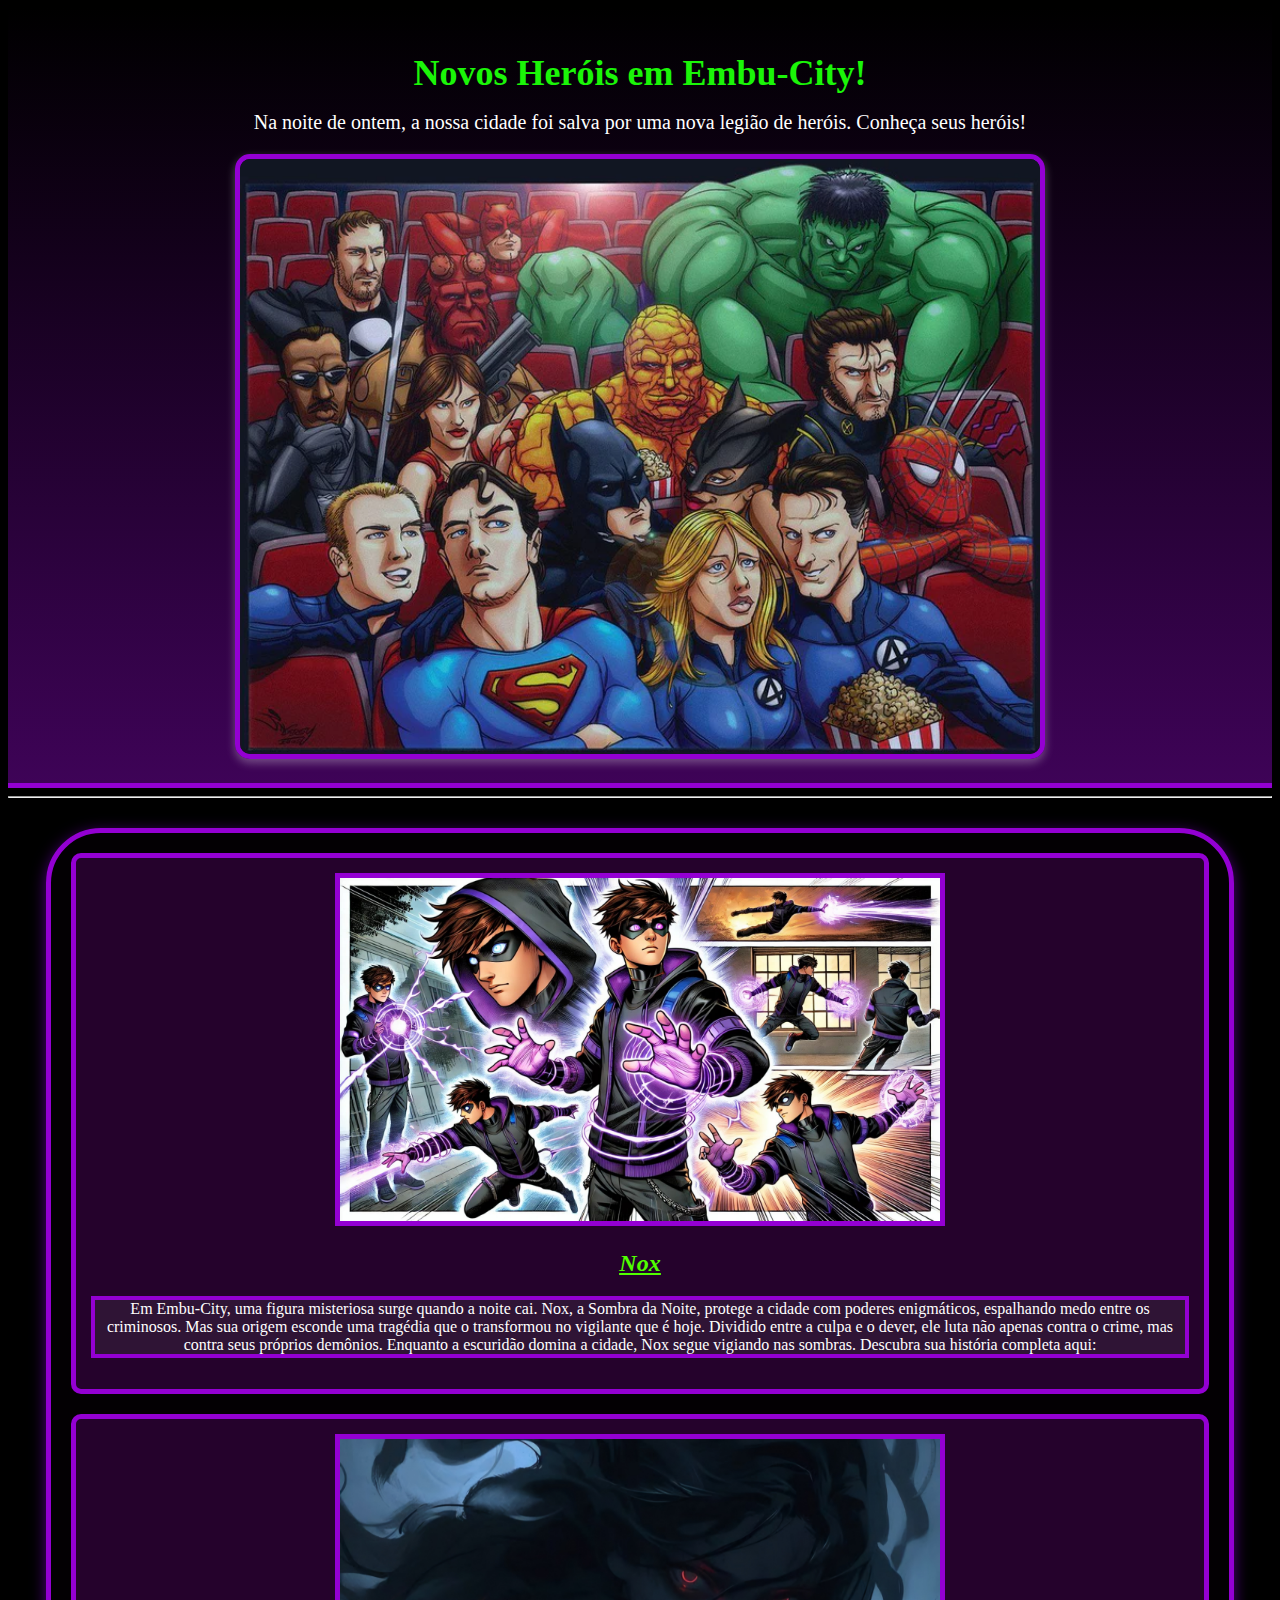
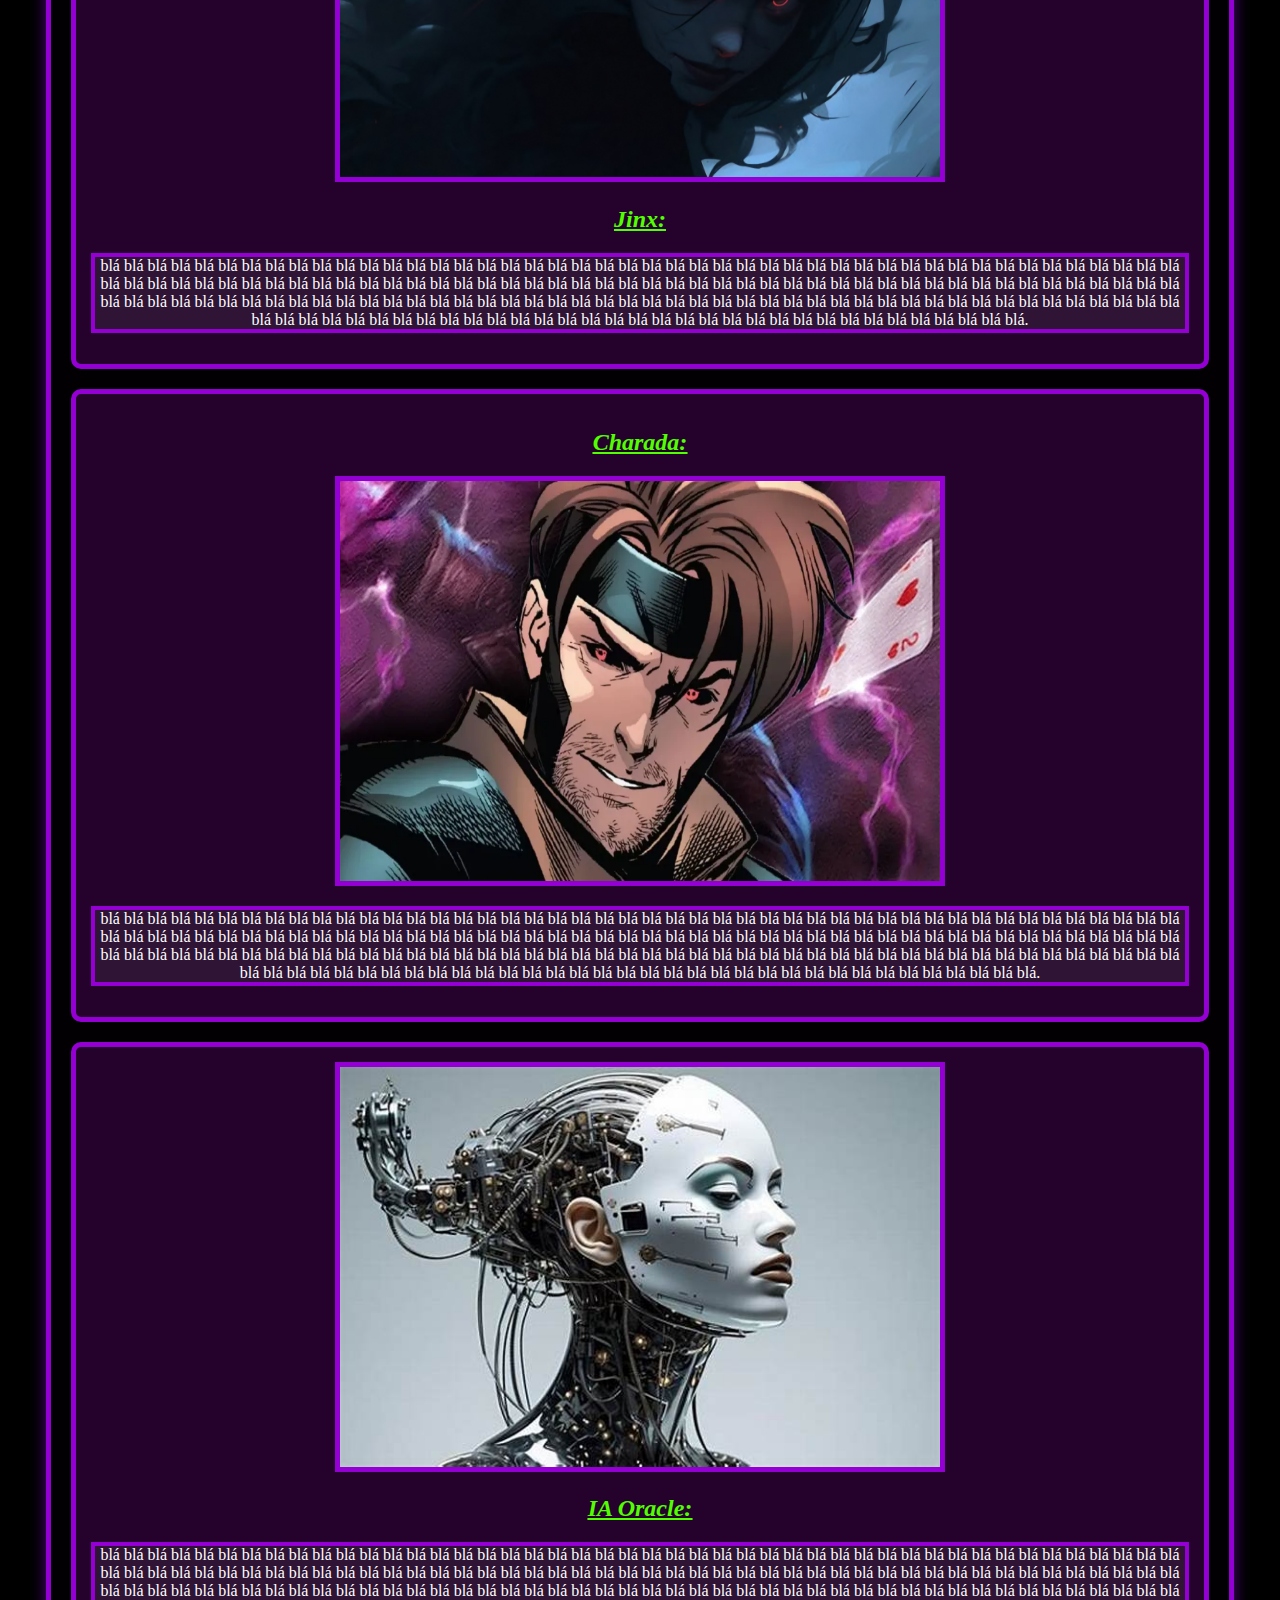
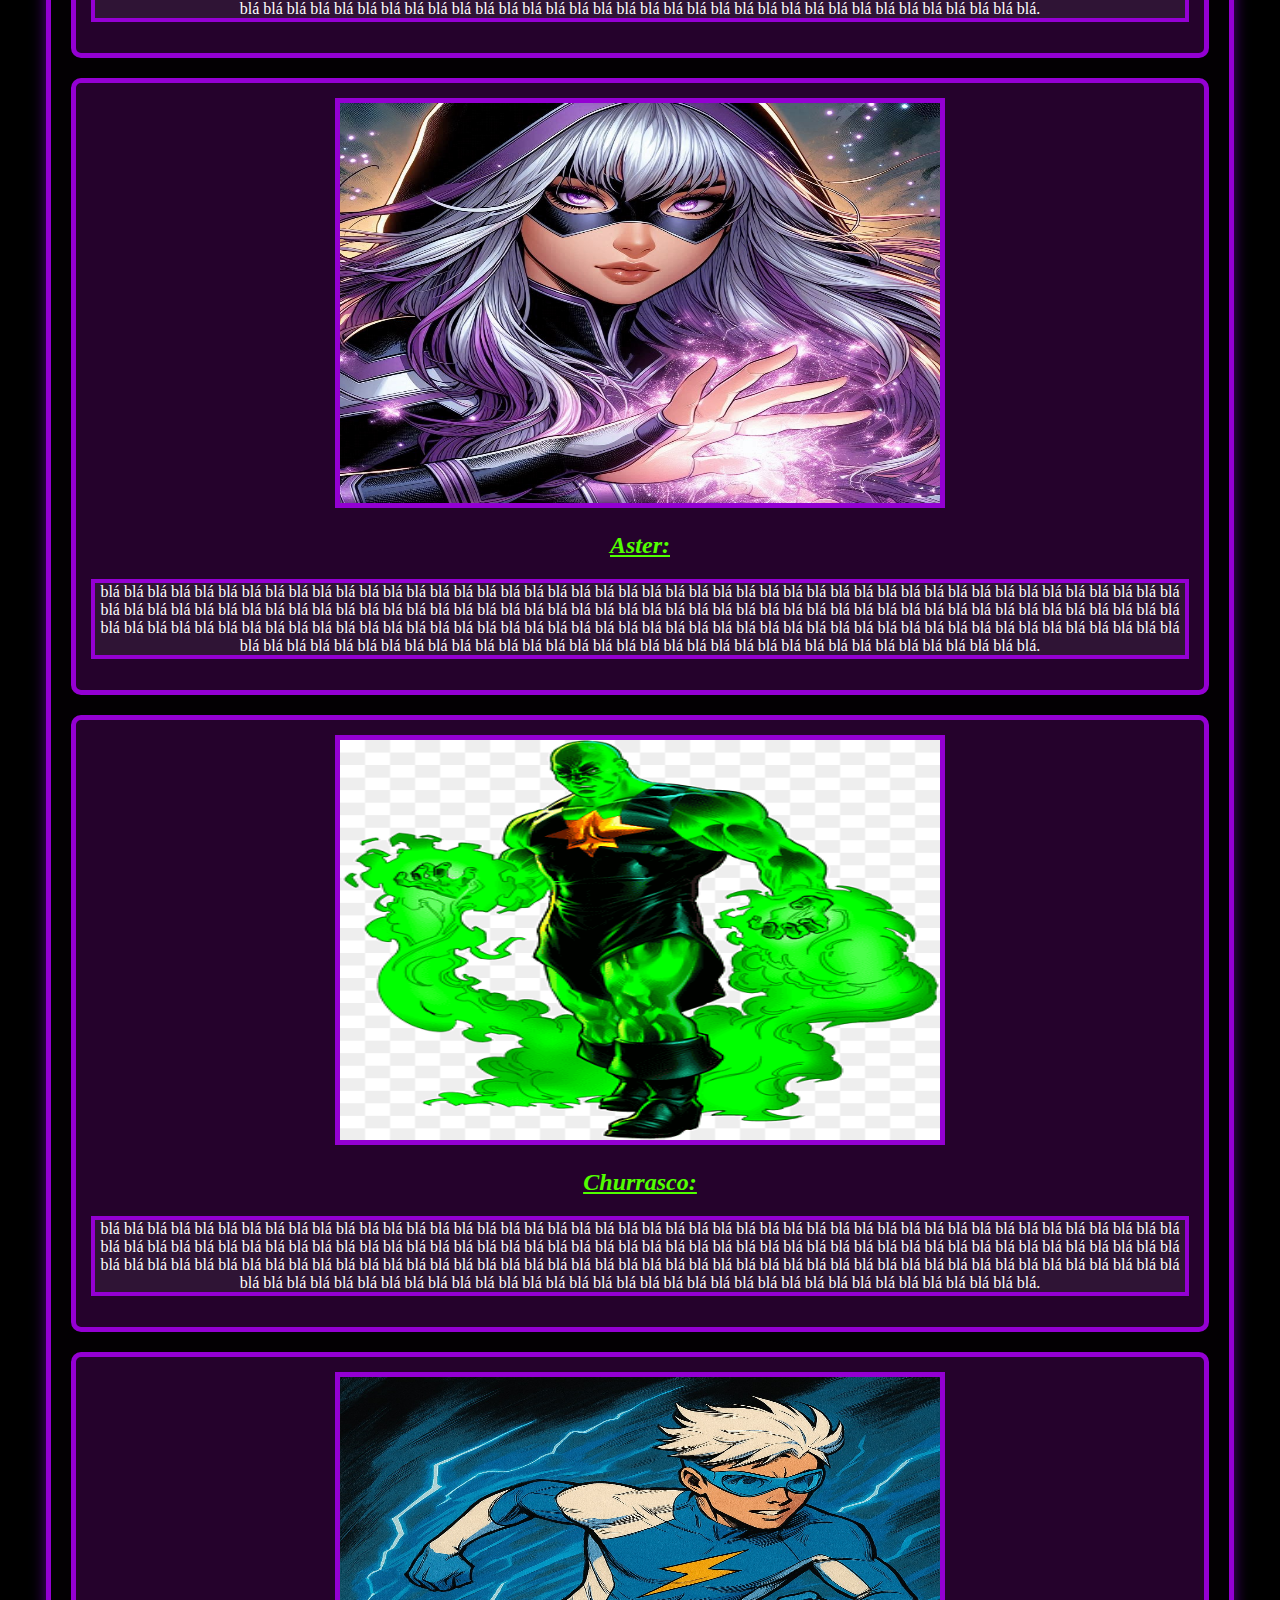
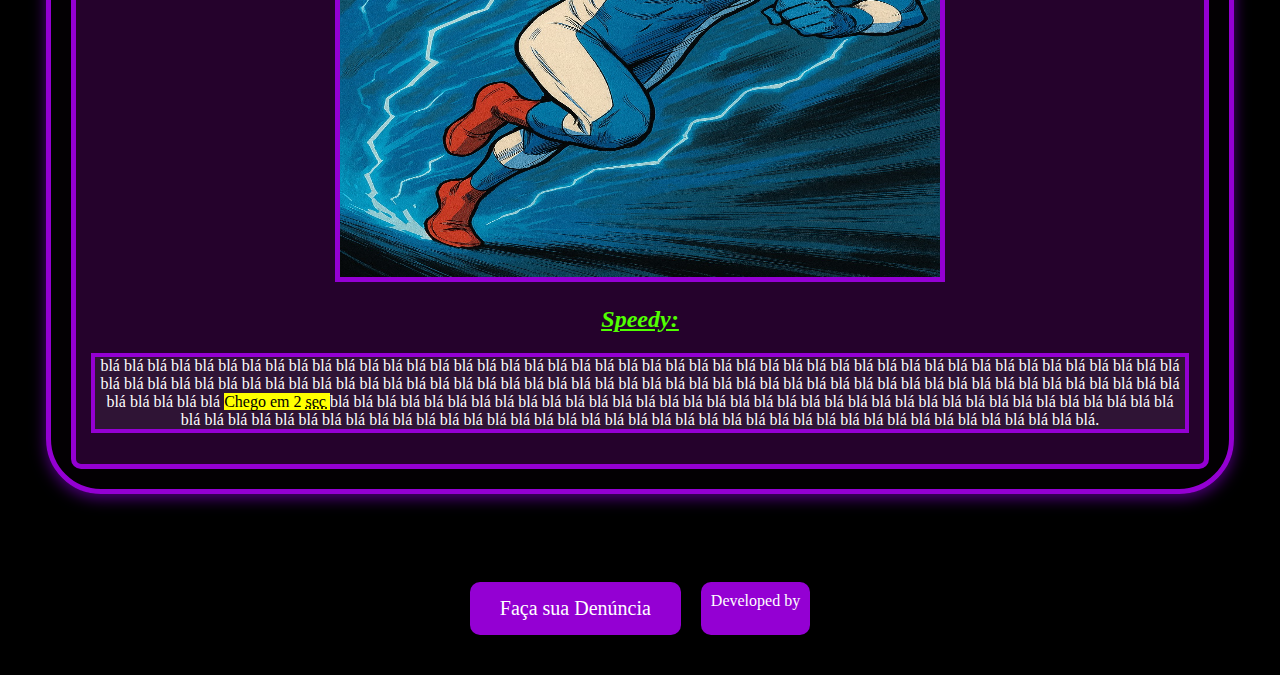
<file: index.html>
<!DOCTYPE html>
<html lang="pt-br">
<head>
    <meta charset="UTF-8">
    <meta name="viewport" content="width=device-width, initial-scale=1.0">
    <meta name="description" content="Esse é o meu primeiro site!">
    <meta name="keywords" content="Apsu, rpg, cenario rpg, ">
    <meta name="author" content="Gabriel Lessa Nascimento">
    <link rel="shortcut icon" href="Imagens/favicon.ico" type="image/x-icon">
    <title> Primeiro site Biel! </title>
    <link rel="stylesheet" href="estilo.css">

</head>
<header class="topo">
    <h1>Novos Heróis em Embu-City!</h1>
    <h2>Na noite de ontem, a nossa cidade foi salva por uma nova legião de heróis. Conheça seus heróis!</h2>
    <img src="Imagens/heroisjuntos.jpg" alt="Imagem dos heróis" class="imagem-topo">
</header>
<hr>

</div>
<body> 
        
<div class="personagens" id="personagens">                  
    <div class="nox" id="nox">
        <a href="nox.html"> 
        <img src="Imagens/Nox.jpg" width="600">
        <h2><i><u>Nox</u></i> </h2> </a>
        <p> Em Embu-City, uma figura misteriosa surge quando a noite cai. Nox, a Sombra da Noite, protege a cidade com poderes enigmáticos, espalhando medo entre os criminosos. Mas sua origem esconde uma tragédia que o transformou no vigilante que é hoje. Dividido entre a culpa e o dever, ele luta não apenas contra o crime, mas contra seus próprios demônios. Enquanto a escuridão domina a cidade, Nox segue vigiando nas sombras. Descubra sua história completa aqui:
        <br>
    </div>    
 
    <div class="jinx" id="jinx">
        <a href="Jinx.html">  
        <img src="Imagens/Jinx.jpg" width="600" >
        <h2> <i><u>Jinx:</u></i> </h2> </a>
        <p> blá blá blá blá blá blá blá blá blá blá blá blá blá blá blá blá blá blá blá blá blá blá blá blá blá blá blá blá blá blá blá blá blá blá blá blá blá blá blá blá blá blá blá blá blá blá blá blá blá blá blá blá blá blá blá blá blá blá blá blá blá blá blá blá blá blá blá blá blá blá blá blá blá blá blá blá blá blá blá blá blá blá blá blá blá blá blá blá blá blá blá blá blá blá blá blá blá blá blá blá blá blá blá blá blá blá blá blá blá blá blá blá blá blá blá blá blá blá blá blá blá blá blá blá blá blá blá blá blá blá blá blá blá blá blá blá blá blá blá blá blá blá blá blá blá blá blá blá blá blá blá blá blá blá blá blá blá blá blá blá blá blá blá blá blá blá blá blá blá blá blá. </h5>
    </div>
    
    <div class="charada" id="charada">
        <a href="charada.html">    
        <h2> <i><u> Charada:</u></i> </h2> 
        <img src="Imagens/gambit.jpg"  width="600" height="400"></a>
        <p>blá  blá blá blá blá blá blá blá blá blá blá blá blá blá blá blá blá blá blá blá blá blá blá blá blá blá blá blá blá blá blá blá blá blá blá blá blá blá blá blá blá blá blá blá blá blá blá blá blá blá blá blá blá blá blá blá blá blá blá blá blá blá blá blá blá blá blá blá blá blá blá blá blá blá blá blá blá blá blá blá blá blá blá blá blá blá blá blá blá blá blá blá blá blá blá blá blá blá blá blá blá blá blá blá blá blá blá blá blá blá blá blá blá blá blá blá blá blá blá blá blá blá blá blá blá blá blá blá blá blá blá blá blá blá blá blá blá blá blá blá blá blá blá blá blá blá blá blá blá blá blá blá blá blá blá blá blá blá blá blá blá blá blá blá blá blá blá blá blá blá blá blá. 
    </div>
    
    <div class="oracle" id="oracle">
        <a href="iaoracle.html"> 
        <img src="Imagens/OIP.jpg" width="600" height="400"> 
        <h2> <i><u>IA Oracle:</u></i> </h2> </a>
        <p>blá  blá blá blá blá blá blá blá blá blá blá blá blá blá blá blá blá blá blá blá blá blá blá blá blá blá blá blá blá blá blá blá blá blá blá blá blá blá blá blá blá blá blá blá blá blá blá blá blá blá blá blá blá blá blá blá blá blá blá blá blá blá blá blá blá blá blá blá blá blá blá blá blá blá blá blá blá blá blá blá blá blá blá blá blá blá blá blá blá blá blá blá blá blá blá blá blá blá blá blá blá blá blá blá blá blá blá blá blá blá blá blá blá blá blá blá blá blá blá blá blá blá blá blá blá blá blá blá blá blá blá blá blá blá blá blá blá blá blá blá blá blá blá blá blá blá blá blá blá blá blá blá blá blá blá blá blá blá blá blá blá blá blá blá blá blá blá blá blá blá blá blá.     
    </div>
    
    <div class="aster" id="aster">    
        <a href="aster.html">    
        <img src="Imagens/aster1.jpg"  width="600" height="400">
        <h2> <i><u>Aster:</u></i> </h2> </a>
        <p>blá  blá blá blá blá blá blá blá blá blá blá blá blá blá blá blá blá blá blá blá blá blá blá blá blá blá blá blá blá blá blá blá blá blá blá blá blá blá blá blá blá blá blá blá blá blá blá blá blá blá blá blá blá blá blá blá blá blá blá blá blá blá blá blá blá blá blá blá blá blá blá blá blá blá blá blá blá blá blá blá blá blá blá blá blá blá blá blá blá blá blá blá blá blá blá blá blá blá blá blá blá blá blá blá blá blá blá blá blá blá blá blá blá blá blá blá blá blá blá blá blá blá blá blá blá blá blá blá blá blá blá blá blá blá blá blá blá blá blá blá blá blá blá blá blá blá blá blá blá blá blá blá blá blá blá blá blá blá blá blá blá blá blá blá blá blá blá blá blá blá blá blá. 
    </div>
        
    <div class="churrasco" id="churrasco">   
        <a href="churrasco.html">    
        <img src="Imagens/png-transparent-spider-man-radioactive-man-daredevil-marvel-comics-superhero-marvel-comics-fictional-characters-heroes-thumbnail.jpg"  width="600" height="400">
        <h2> <i><u>Churrasco:</u></i> </h2> </a>
        <p>blá  blá blá blá blá blá blá blá blá blá blá blá blá blá blá blá blá blá blá blá blá blá blá blá blá blá blá blá blá blá blá blá blá blá blá blá blá blá blá blá blá blá blá blá blá blá blá blá blá blá blá blá blá blá blá blá blá blá blá blá blá blá blá blá blá blá blá blá blá blá blá blá blá blá blá blá blá blá blá blá blá blá blá blá blá blá blá blá blá blá blá blá blá blá blá blá blá blá blá blá blá blá blá blá blá blá blá blá blá blá blá blá blá blá blá blá blá blá blá blá blá blá blá blá blá blá blá blá blá blá blá blá blá blá blá blá blá blá blá blá blá blá blá blá blá blá blá blá blá blá blá blá blá blá blá blá blá blá blá blá blá blá blá blá blá blá blá blá blá blá blá blá. 
    </div> 
    
    <div class="speedy" id="speedy">
        <a href="speedy.html"> 
        <img src="Imagens/speedy.jpg" width="600" height="500">
        <h2> <i><u> Speedy:</u></i> </h2> </a>
        <p>blá  blá blá blá blá blá blá blá blá blá blá blá blá blá blá blá blá blá blá blá blá blá blá blá blá blá blá blá blá blá blá blá blá blá blá blá blá blá blá blá blá blá blá blá blá blá blá blá blá blá blá blá blá blá blá blá blá blá blá blá blá blá blá blá blá blá blá blá blá blá blá blá blá blá blá blá blá blá blá blá blá blá blá blá blá blá blá blá blá blá blá blá blá blá blá blá blá <mark> Chego em 2 <abbr title= "segundos">  sec </abbr> </mark>  blá blá blá blá blá blá blá blá blá blá blá blá blá blá blá blá blá blá blá blá blá blá blá blá blá blá blá blá blá blá blá blá blá blá blá blá blá blá blá blá blá blá blá blá blá blá blá blá blá blá blá blá blá blá blá blá blá blá blá blá blá blá blá blá blá blá blá blá blá blá blá blá blá blá blá.
    </div>
        </div>
    <br>
    
    <div class="botoes-finais">
        <a href="chamados.html" class="botao">Faça sua Denúncia</a>
        <a href="portifolio.html" class="botao pequeno">Developed by</a>
    </div>
    
</body>
</html>
</file>
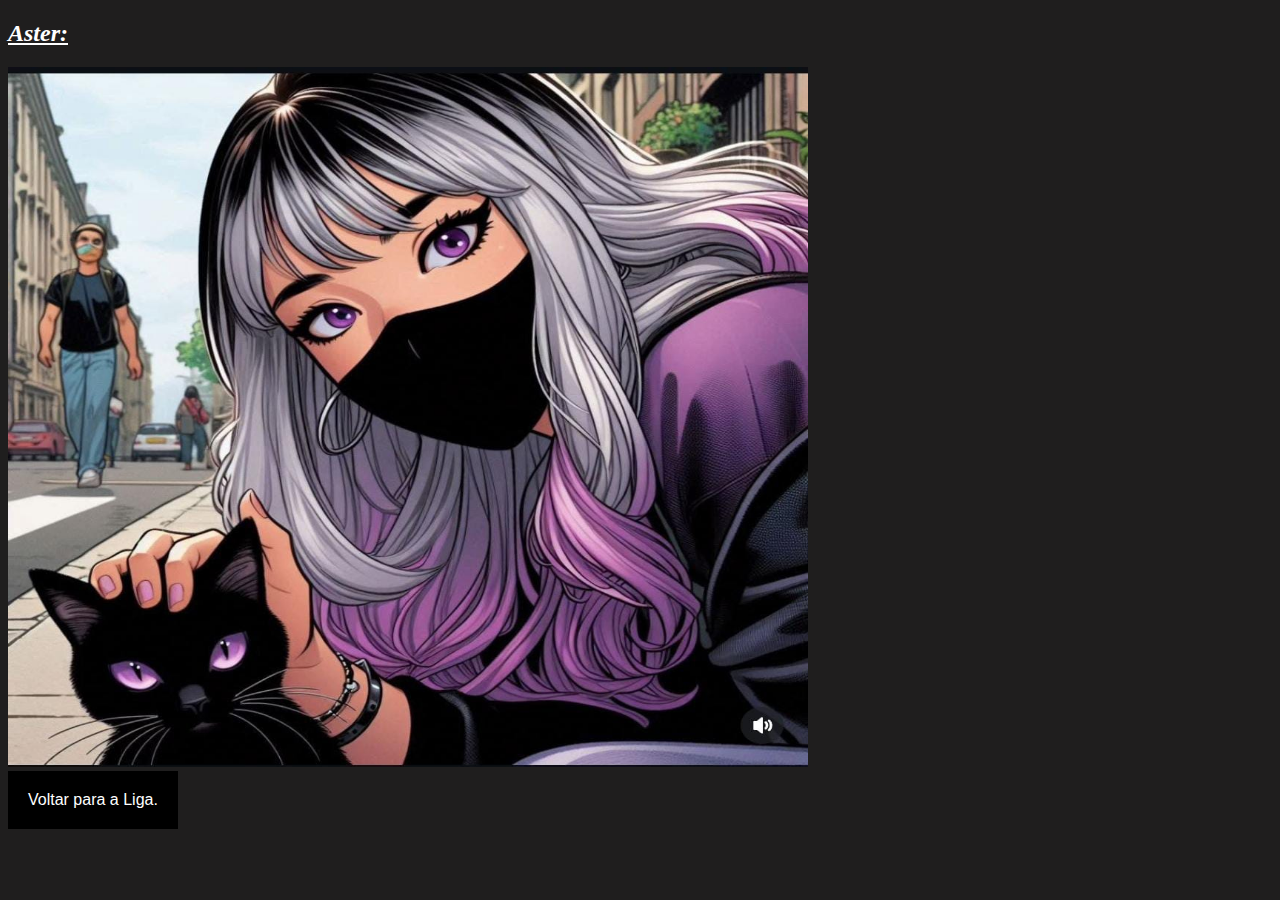
<file: aster.html>
<!DOCTYPE html>
<html lang="pt-br">
<head>
    <meta charset="UTF-8">
    <meta name="viewport" content="width=device-width, initial-scale=1.0">
    <title>Aster</title>
</head>
<body>
  <style> 
    body 
    {background-color: rgb(31, 30, 30);
    color: azure;
    }

  a {color: white;
      text-decoration: none;
    }
  
  a:hover {color: lightgray;
  } 
  button{
    background-color: black;
    color: white;
    border: none;
    padding: 20px 20px;
    cursor: pointer;
    font-size: 16px;
  }
  button a{
    color: white;
    text-decoration: none;
  }
  button :hover{
    background-color: gray;
  }
    
  </style>

  <a href="https://www.instagram.com/aaasteerrr_?utm_source=ig_web_button_share_sheet&igsh=ZDNlZDc0MzIxNw==" target="_blank ">
  <h2><i><u> Aster:</u></i></h2> </a>
  <img src="Imagens/Imagem do WhatsApp de 2025-03-03 à(s) 13.19.43_3959907d.jpg" alt="" width="800" height="700">
  <br>
<button> <a href="index.html">Voltar para a Liga. </a> </button>
</body>
</html>
</file>
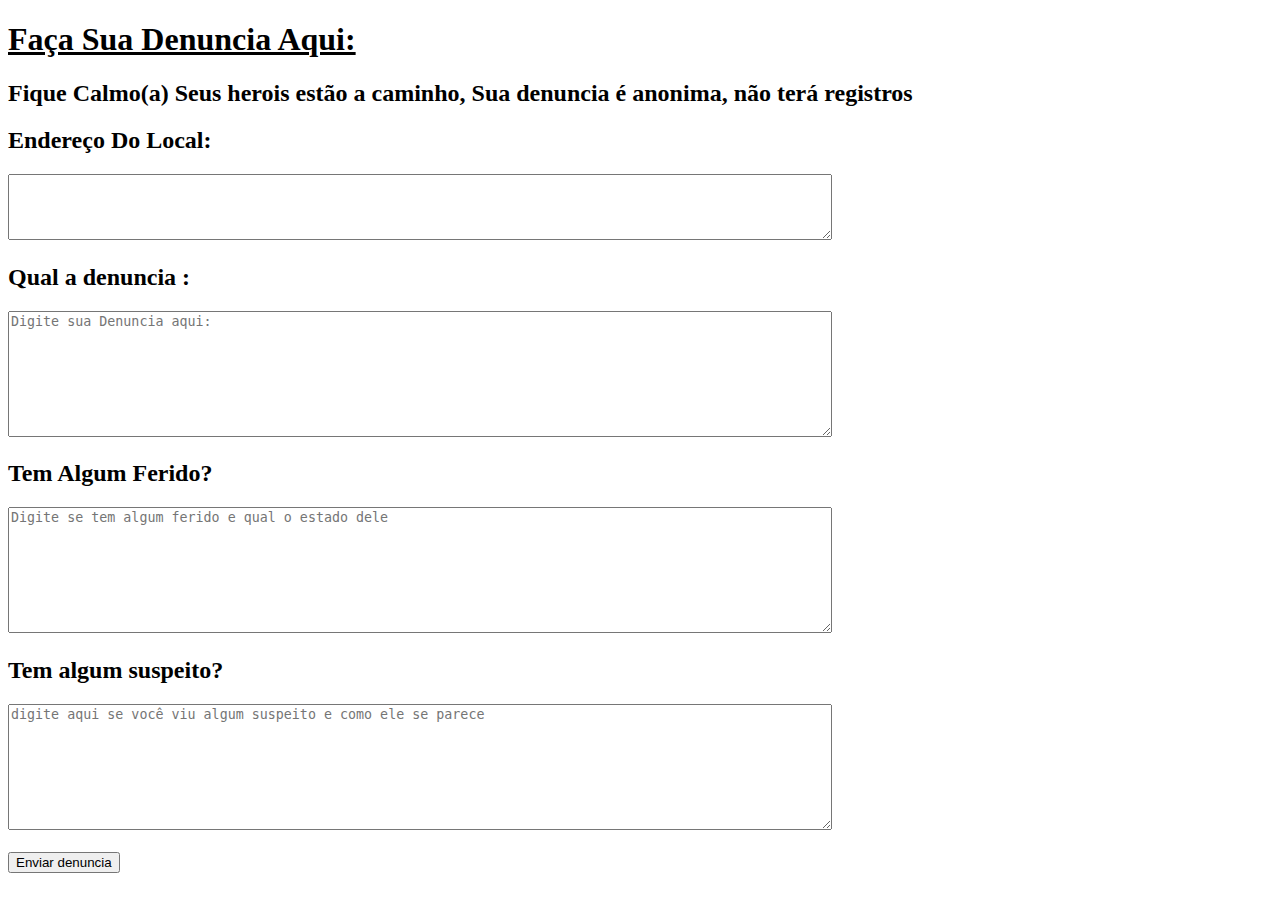
<file: chamados.html>
<!DOCTYPE html>
<html lang="br">
<head>
    <meta charset="UTF-8">
    <meta name="viewport" content="width=device-width, initial-scale=1.0">
    <title>Denuncias</title>
</head>
<body>
    <form>
        <h1><u> Faça Sua Denuncia Aqui:</u></h1>
        <h2>Fique Calmo(a) Seus herois estão a caminho, Sua denuncia é anonima, não terá registros </h2>
    <label>  <h2> Endereço Do Local: </h2> </label>
    <textarea name="Endereço" placeholder="Digite o Endereçoa aqui: " id="" rows="4" cols=100"> </textarea>
    <label>  <h2> Qual a denuncia : </h2> </label>
    <textarea name="denuncia" placeholder="Digite sua Denuncia aqui:" id="" rows="8" cols="100"></textarea>
    <label>  <h2> Tem Algum Ferido? </h2> </label>
    <textarea name="Ferido" placeholder="Digite se tem algum ferido e qual o estado dele" id="" rows="8" cols="100"></textarea>
    <label>  <h2> Tem algum suspeito?  </h2> </label>
    <textarea name="suspeito" placeholder="digite aqui se você viu algum suspeito e como ele se parece " id="" rows="8" cols="100"></textarea>
    
    <br><br>
    <input type="submit" value="Enviar denuncia">
</form>
</body>
</html>
</file>
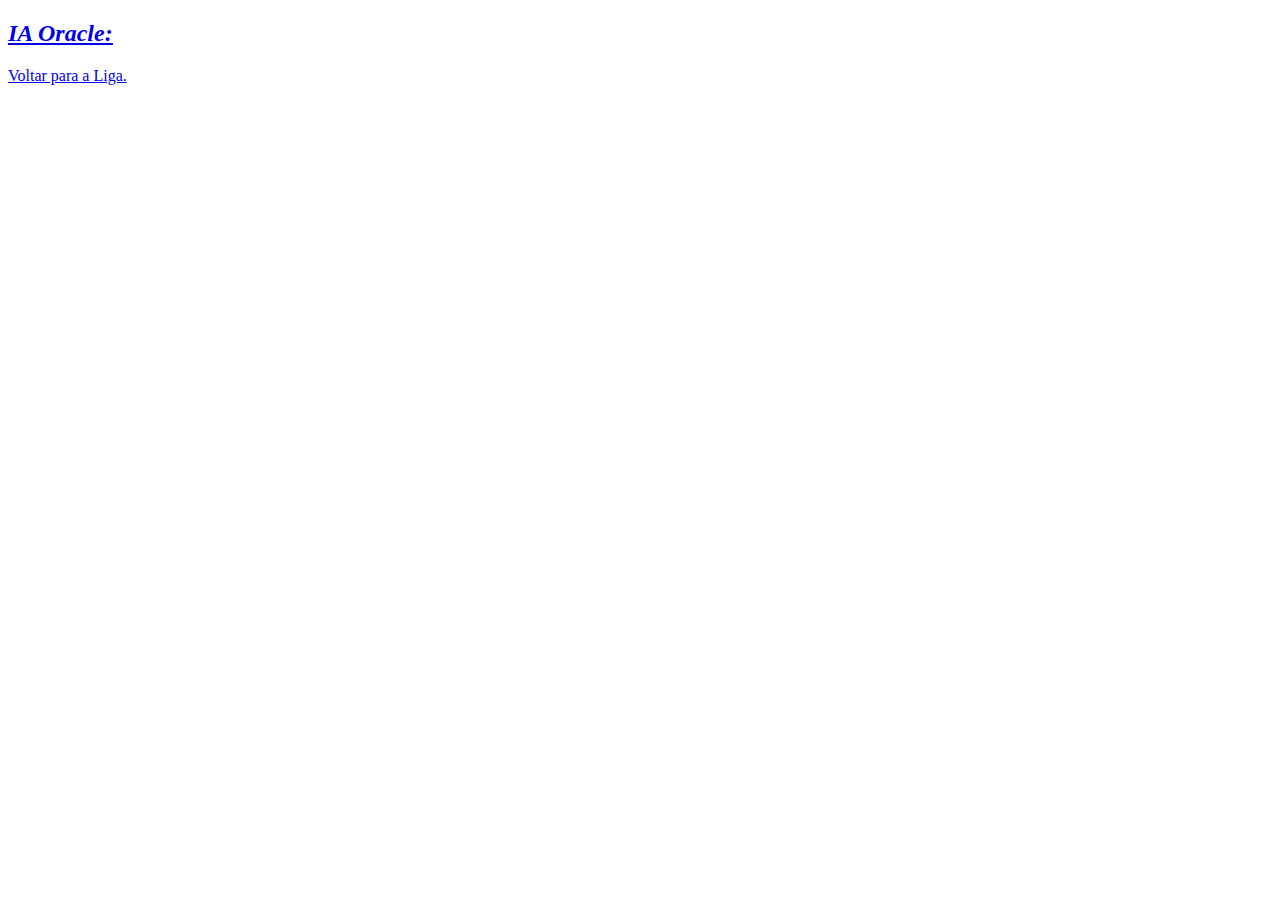
<file: iaoracle.html>
<!DOCTYPE html>
<html lang="pt-br">
<head>
    <meta charset="UTF-8">
    <meta name="viewport" content="width=device-width, initial-scale=1.0">
    <title>IA Oracle</title>
</head>
<body>
 <a href="https://youtube.com/shorts/jdwSmLdLP6E?si=FtXNzQ3QqdLAVrMG">
<h2><i><u> IA Oracle: </u></i></h2>
 </a>  
 <a href="justiceleague.html">Voltar para a Liga. </a> 
</body>
</html>
</file>
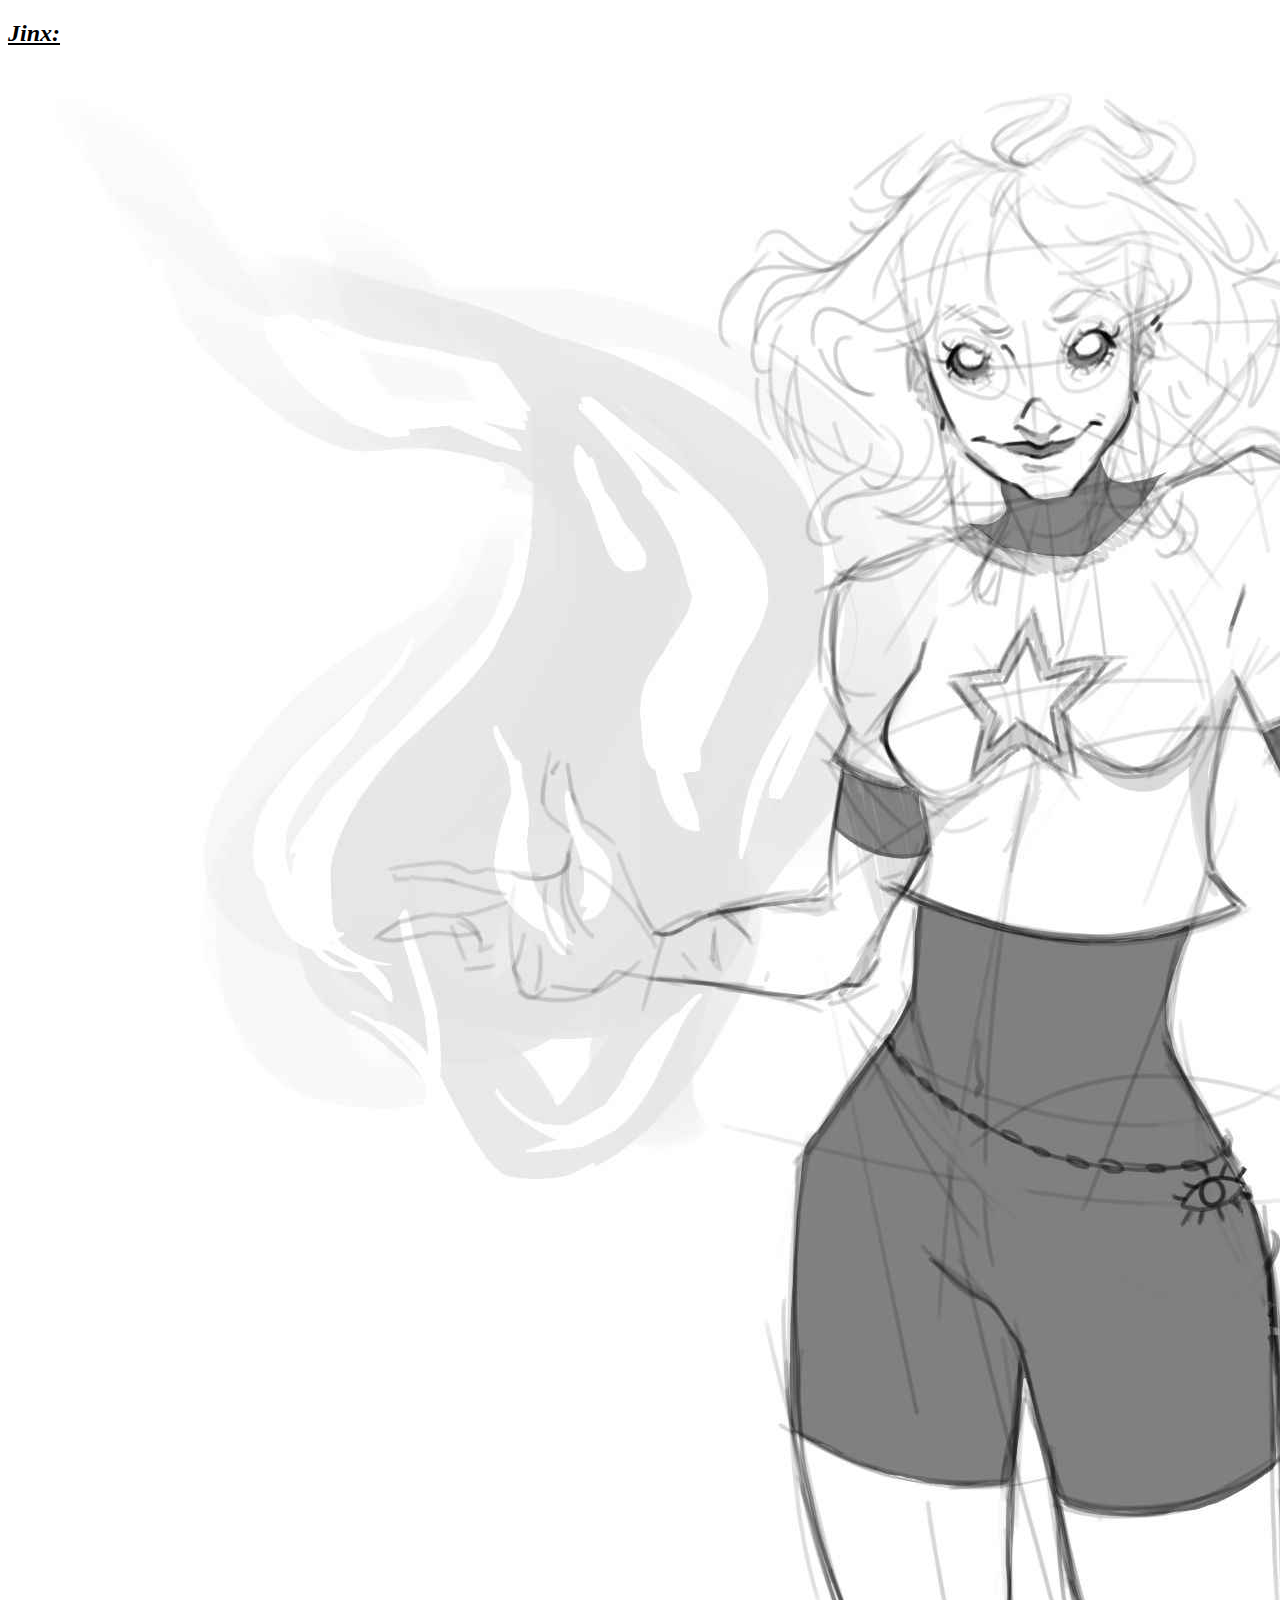
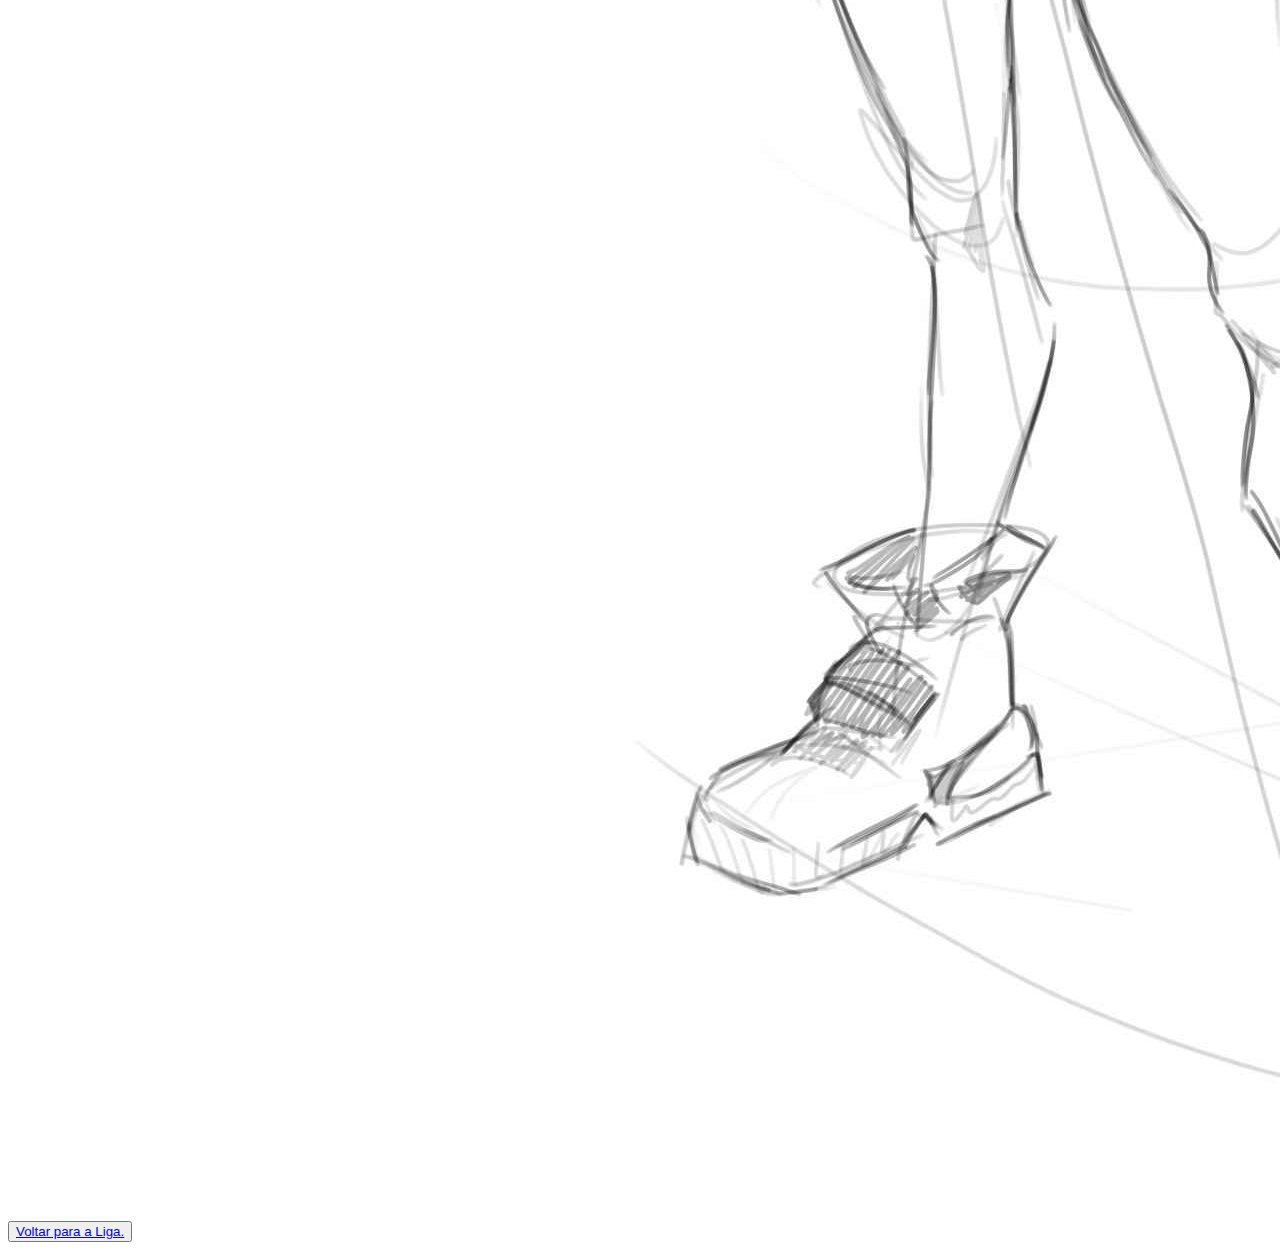
<file: Jinx.html>
<!DOCTYPE html>
<html lang="pt-br">
<head>
    <meta charset="UTF-8">
    <meta name="viewport" content="width=device-width, initial-scale=1.0">
    <title>Jinx</title>
</head>
<body>
  <h2><i><u> Jinx:</u></i></h2>
  <img src="Imagens/jinxDesenho.jpg" alt="">
</body>
<button><a href="index.html">Voltar para a Liga. </a> </button>
</html>
</file>
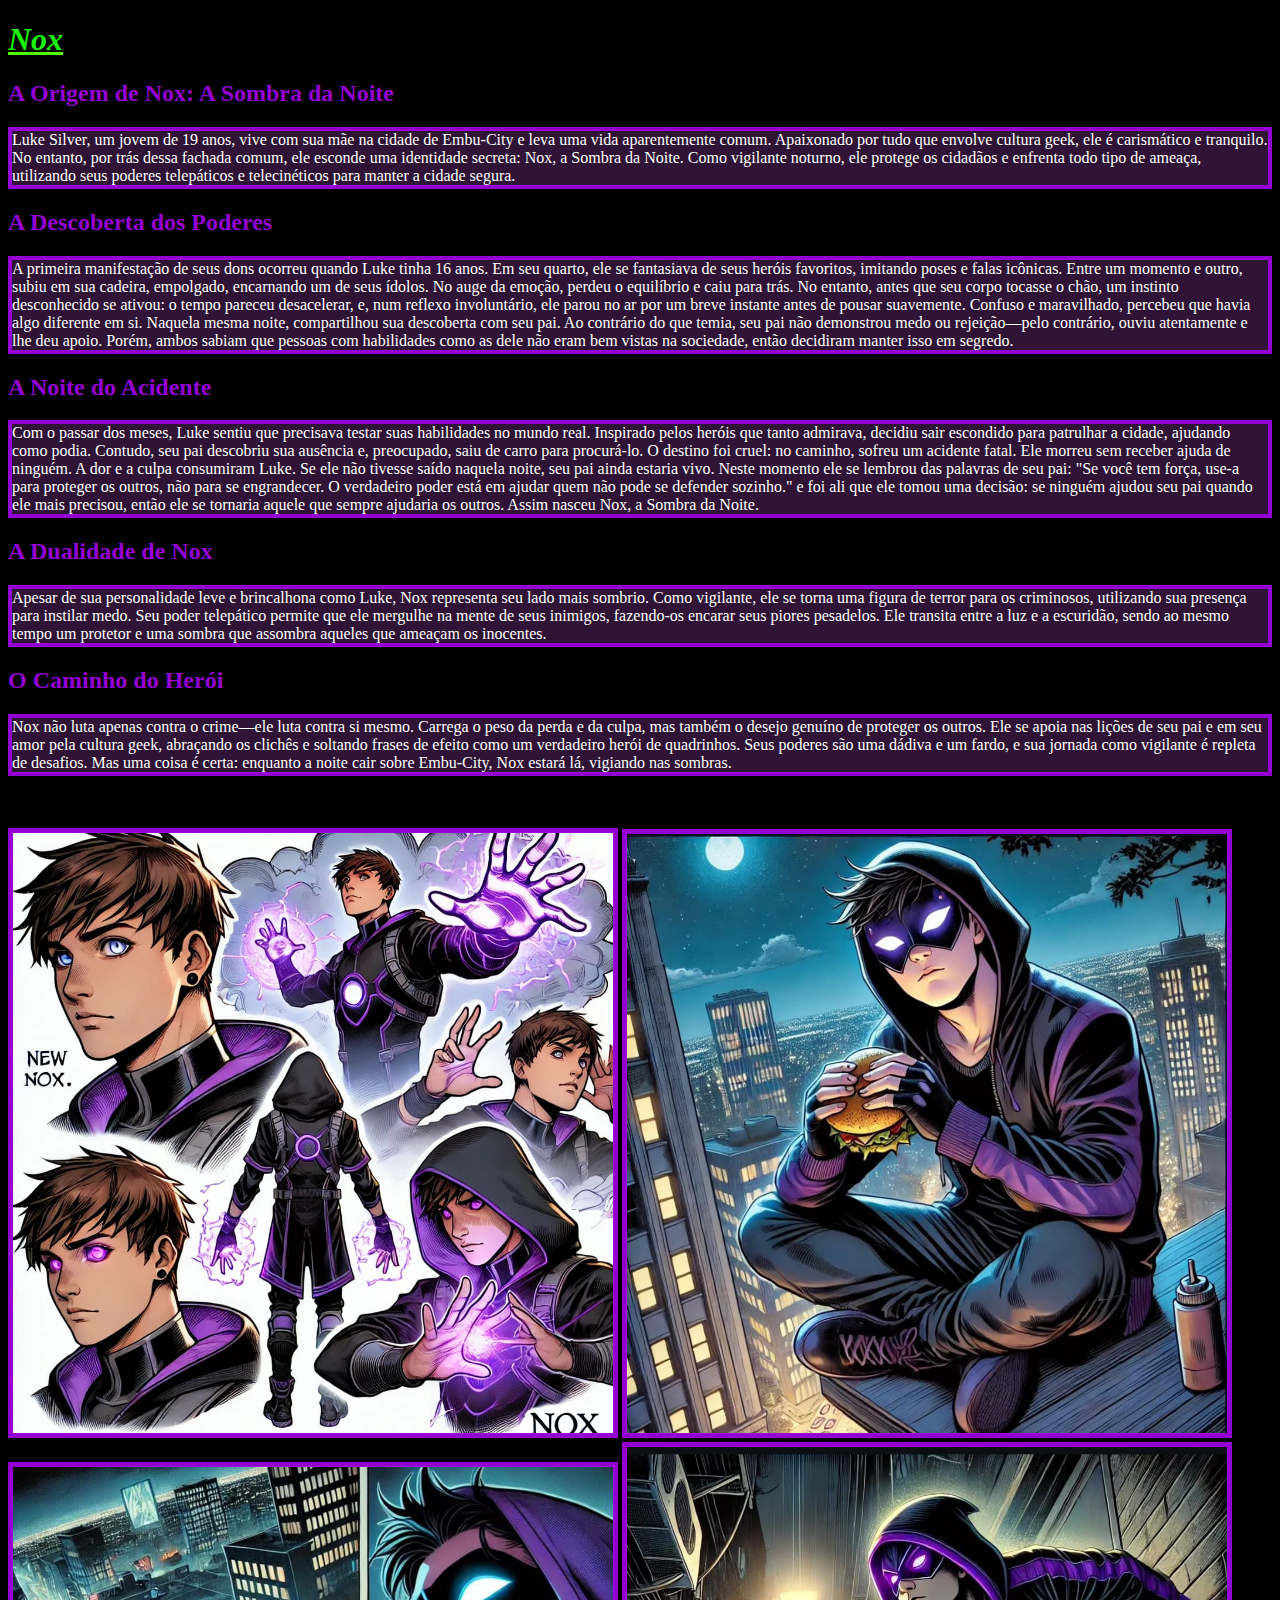
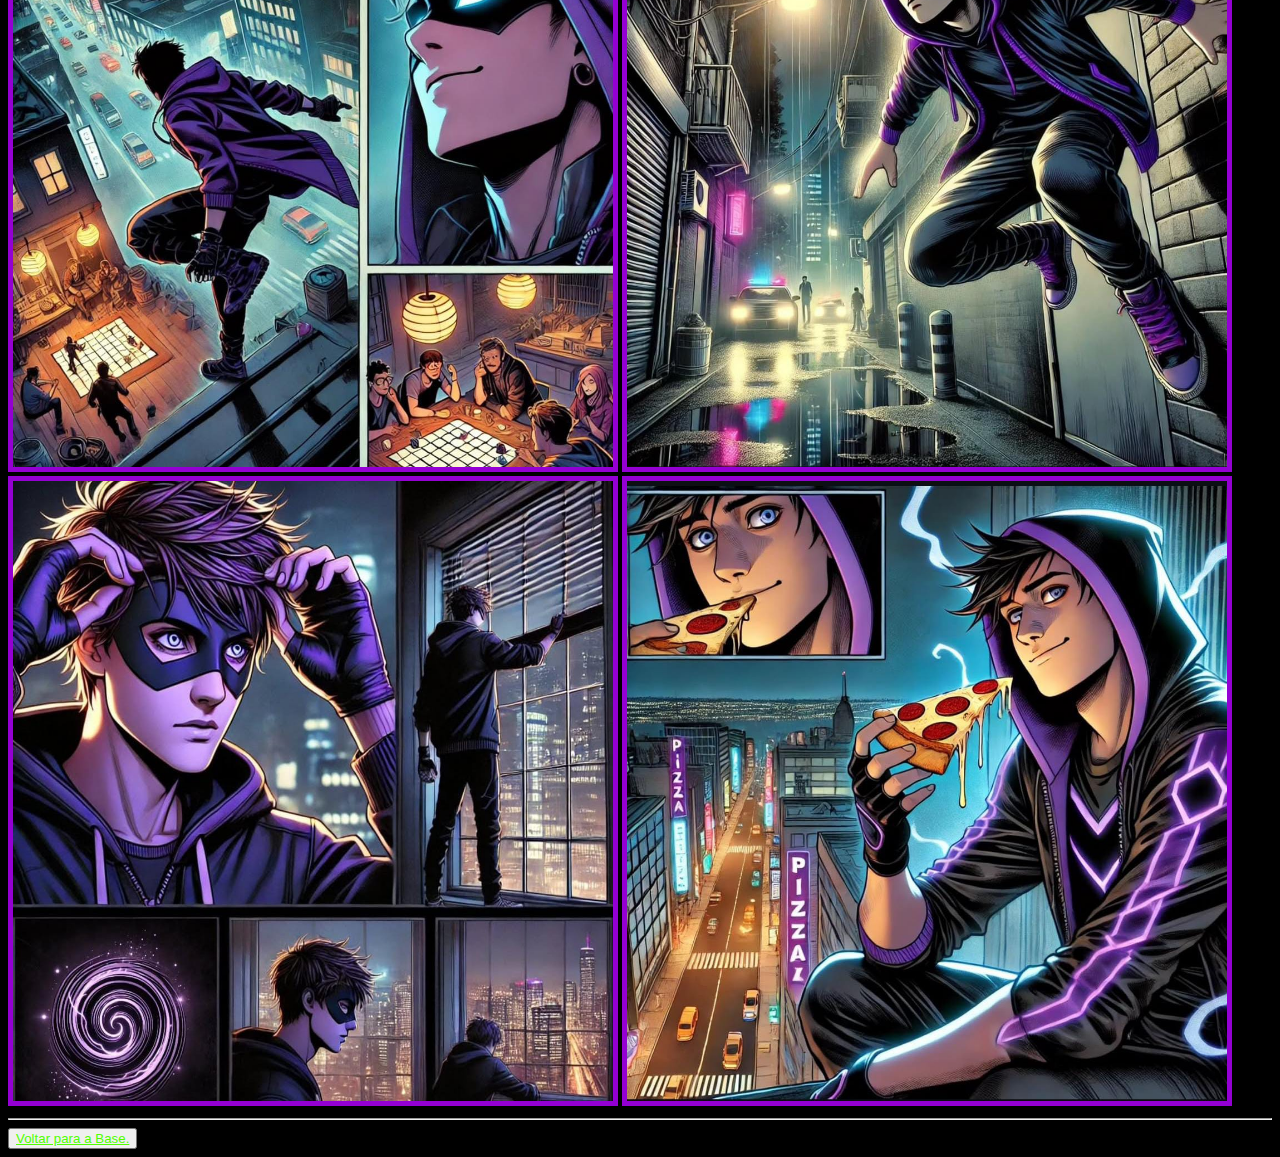
<file: nox.html>
<!DOCTYPE html>
<html lang="pt-br">
<head>
    <meta charset="UTF-8">
    <meta name="viewport" content="width=device-width, initial-scale=1.0">
    <link rel="stylesheet" href="estilo.css">
    <link rel="shortcut icon" href="icon nox/favicon.ico" type="image/x-icon">
    <title>Nox</title>
</head>
<body>
    <a href="https://www.instagram.com/nox_the_shadow_eater?utm_source=ig_web_button_share_sheet&igsh=ZDNlZDc0MzIxNw==" target="_blank"> 
        <h1><i> Nox </i></h1> </a>
    <h2>A Origem de Nox: A Sombra da Noite </h2>

     <p> Luke Silver, um jovem de 19 anos, vive com sua mãe na cidade de Embu-City e leva uma vida aparentemente comum. Apaixonado por tudo que envolve cultura geek, ele é carismático e tranquilo. No entanto, por trás dessa fachada comum, ele esconde uma identidade secreta: Nox, a Sombra da Noite. Como vigilante noturno, ele protege os cidadãos e enfrenta todo tipo de ameaça, utilizando seus poderes telepáticos e telecinéticos para manter a cidade segura.</p>
        
     <h2>A Descoberta dos Poderes</h2>
        
        <p>A primeira manifestação de seus dons ocorreu quando Luke tinha 16 anos. Em seu quarto, ele se fantasiava de seus heróis favoritos, imitando poses e falas icônicas. Entre um momento e outro, subiu em sua cadeira, empolgado, encarnando um de seus ídolos. No auge da emoção, perdeu o equilíbrio e caiu para trás. No entanto, antes que seu corpo tocasse o chão, um instinto desconhecido se ativou: o tempo pareceu desacelerar, e, num reflexo involuntário, ele parou no ar por um breve instante antes de pousar suavemente. Confuso e maravilhado, percebeu que havia algo diferente em si.
        
        Naquela mesma noite, compartilhou sua descoberta com seu pai. Ao contrário do que temia, seu pai não demonstrou medo ou rejeição—pelo contrário, ouviu atentamente e lhe deu apoio. Porém, ambos sabiam que pessoas com habilidades como as dele não eram bem vistas na sociedade, então decidiram manter isso em segredo.</p> 
        
        <h2>A Noite do Acidente</h2>
        <p>Com o passar dos meses, Luke sentiu que precisava testar suas habilidades no mundo real. Inspirado pelos heróis que tanto admirava, decidiu sair escondido para patrulhar a cidade, ajudando como podia. Contudo, seu pai descobriu sua ausência e, preocupado, saiu de carro para procurá-lo. O destino foi cruel: no caminho, sofreu um acidente fatal. Ele morreu sem receber ajuda de ninguém.
        
        A dor e a culpa consumiram Luke. Se ele não tivesse saído naquela noite, seu pai ainda estaria vivo. Neste momento ele se lembrou das palavras de seu pai: "Se você tem força, use-a para proteger os outros, não para se engrandecer. O verdadeiro poder está em ajudar quem não pode se defender sozinho." e foi ali que ele tomou uma decisão: se ninguém ajudou seu pai quando ele mais precisou, então ele se tornaria aquele que sempre ajudaria os outros. Assim nasceu Nox, a Sombra da Noite.</p>
        
        <h2>A Dualidade de Nox</h2>
        
        <p>Apesar de sua personalidade leve e brincalhona como Luke, Nox representa seu lado mais sombrio. Como vigilante, ele se torna uma figura de terror para os criminosos, utilizando sua presença para instilar medo. Seu poder telepático permite que ele mergulhe na mente de seus inimigos, fazendo-os encarar seus piores pesadelos. Ele transita entre a luz e a escuridão, sendo ao mesmo tempo um protetor e uma sombra que assombra aqueles que ameaçam os inocentes.</p>
        
        <h2> O Caminho do Herói </h2>
        
        <p>Nox não luta apenas contra o crime—ele luta contra si mesmo. Carrega o peso da perda e da culpa, mas também o desejo genuíno de proteger os outros. Ele se apoia nas lições de seu pai e em seu amor pela cultura geek, abraçando os clichês e soltando frases de efeito como um verdadeiro herói de quadrinhos.
        
        Seus poderes são uma dádiva e um fardo, e sua jornada como vigilante é repleta de desafios. Mas uma coisa é certa: enquanto a noite cair sobre Embu-City, Nox estará lá, vigiando nas sombras.</p>
    <br><br>
    <img src="Imagens/Nox2.jpg" width="600" ">
    <img src="Imagens/nox5.jpg" alt="" width="600">
    <img src="Imagens/nox4.jpg" alt="" width="600" height="600">
    <img src="Imagens/nox6.jpg" alt="" width="600" height="620">
    <img src="Imagens/nox3.jpg" alt="" width="600" height="620">
    <img src="Imagens/nox1.jpg" alt="" width="600" height="620">
    <hr>
<button><a href="index.html">Voltar para a Base. </a></button>
</body>
</html>
</file>
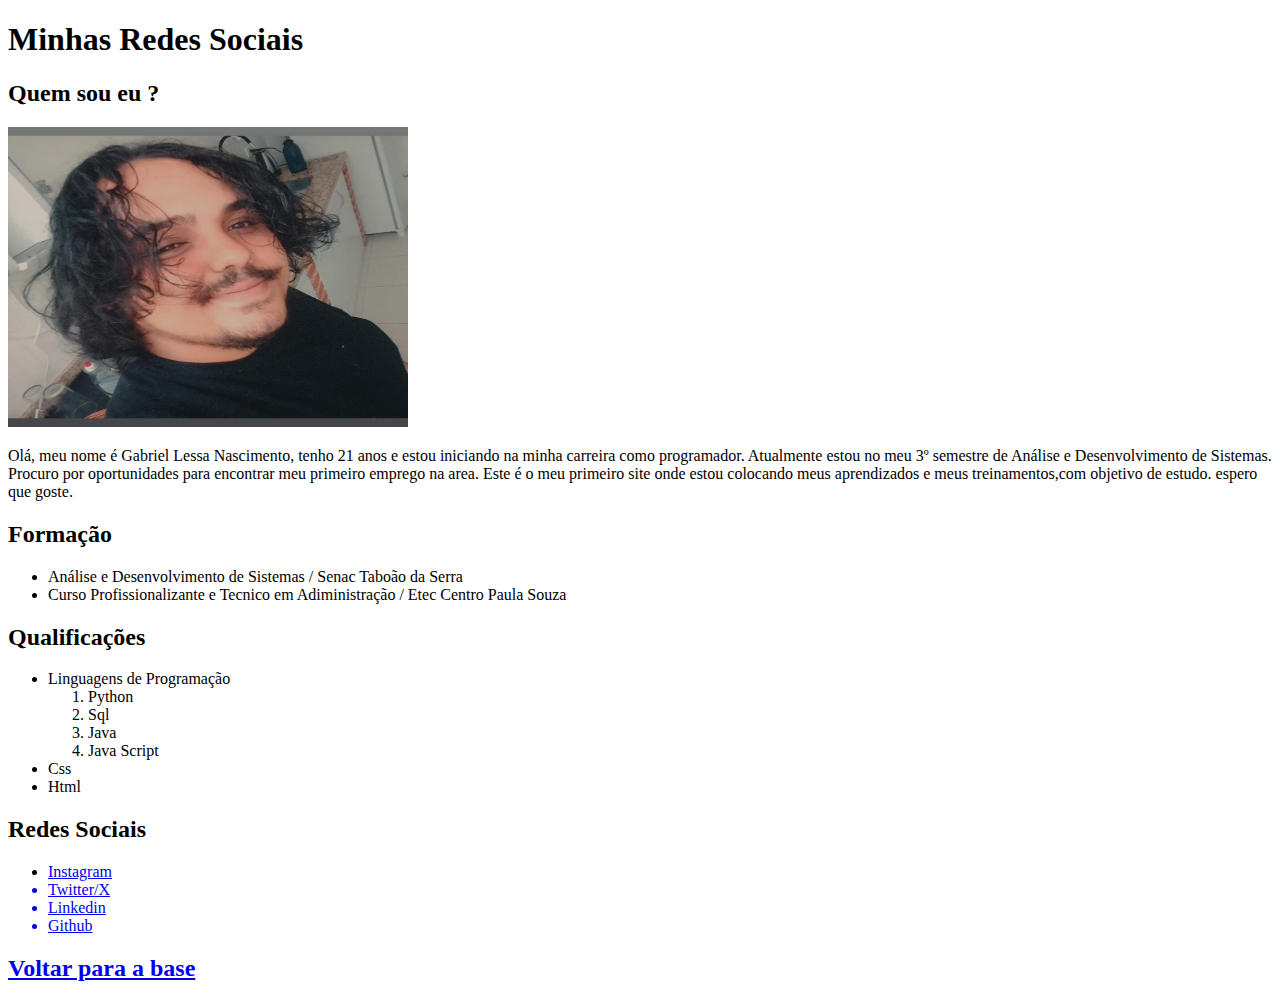
<file: portifolio.html>
<!DOCTYPE html>
<html lang="pt-br">
<head>
    <meta charset="UTF-8">
    <meta name="viewport" content="width=device-width, initial-scale=1.0">
    <title>Portifolio Gabriel</title>
</head>
<body>
    <h1>Minhas Redes Sociais </h1>
    <h2>Quem sou eu ?</h2>
    <img src="Imagem do WhatsApp de 2025-04-07 à(s) 19.42.51_d614201b.jpg" alt="uma foto de perfil de um homem com cabelos médios, de pele parda,  olhos castanhos e cavanhaque" height="300" width="400">
    <p>Olá, meu nome é Gabriel Lessa Nascimento, tenho 21 anos e estou iniciando na minha carreira como programador. Atualmente estou no meu 3º semestre  de Análise e Desenvolvimento de Sistemas. Procuro por oportunidades para encontrar meu primeiro emprego na area. Este é o meu primeiro site onde estou colocando meus aprendizados e meus treinamentos,com objetivo de estudo. espero que goste.  </p>
    <h2>Formação</h2>
    <ul>
        <li>Análise e Desenvolvimento de Sistemas / Senac Taboão da Serra </li>
        <li>Curso Profissionalizante e Tecnico em Adiministração / Etec Centro Paula Souza</li>
    </ul>
    <h2> Qualificações </h2>
    <ul>
        <li>Linguagens de Programação</li>
        <ol>
            <li> Python </li>
            <li> Sql</li>
            <li> Java </li>
            <li> Java Script</li>
        </ol>
        <li> Css</li>
        <li> Html</li>
    </ul>

<h2> Redes Sociais</h2>
<ul>
    <a href="https://www.instagram.com/gaab_lessa/" target="_blank " rel="external" > <li>  Instagram </a> </li> 
    <a href="https://x.com/gaablessa" target="_blank" rel="external"><li>Twitter/X</li></a>
    <a href="https://www.linkedin.com/in/gabriel-lessa-a52902305/" target="_blank" rel="external"> <li>Linkedin</li> </a>
    <a href="https://github.com/GaabLessa" target="_blank" rel="external"><li>Github</li></a>
</ul>
<h2> <a href="index.html"> Voltar para a base </a></h2>
</body>
</html>
</file>
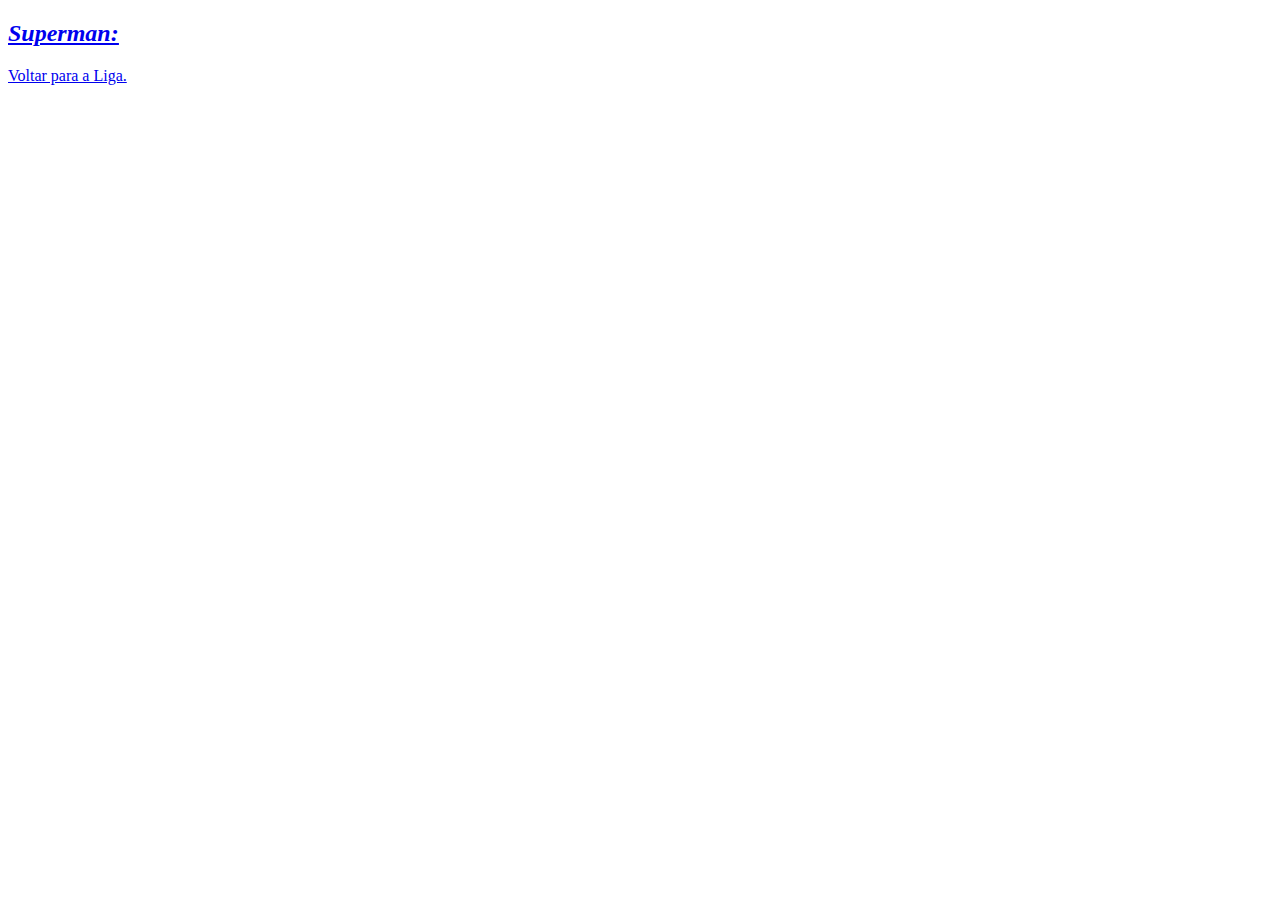
<file: ravenaana.html>
<!DOCTYPE html>
<html lang="pt-br">
<head>
    <meta charset="UTF-8">
    <meta name="viewport" content="width=device-width, initial-scale=1.0">
    <title>Document</title>
</head>
<body>
  <a href="Imagens/Ana.jpg">
    <h2><i><u>Superman:</u></i></h2>
</body>
<a href="justiceleague.html"> Voltar para a Liga.</a>
</html>
</file>
<file: estilo.css>
body  {
    color: darkviolet;
    background-color: rgb(0, 0, 0);
    border: 4px;
    
}
head  {
    text-align: center;
    background-color: aqua;
}
h1 {
    font: size 8px;
    color: rgb(27, 245, 8) ;
}

a {color: rgb(81, 255, 0);}

input {
    color: white;
    background-color: darkviolet
    ;}

img {border: solid 5px darkviolet;;
    align-self: center;
}

p {
    border: solid 4px;
    border-color: darkviolet;
    color: white;
    background-color: #2f1435; 
}
li {border: solid 1px;
    border-color: rgb(255, 254, 255);
    color: white;   
}
ul {border: solid 5px;
    border-color: rgb(250, 249, 250);
    color: white;   
}
.personagens {
    background: rgba(3, 0, 3, 0.938);
    padding: 50px;
    margin: 30px auto;
    width: 90%;
    max-width: auto;
    border-radius: 55px;
    box-shadow: 0 4px 15px rgba(162, 0, 255, 0.5);
    border: 5px solid darkviolet;
    display: flex;
    flex-wrap: wrap;
    justify-content: center; 
    gap: 20px; 
    padding: 20px;
    
}

.personagens > div {
    flex: 1 1 45%; /* ocupa cerca de 45% da largura */
    background-color: #25022c;
    padding: 15px;
    border-radius: 10px;
    text-align: center;
    border: 5px solid darkviolet;
}
.titulo { text-align: center;
    flex-wrap: wrap;
    max-width: auto;
    width: auto;
    padding: 15px;
    background-color: rgb(152, 146, 158);
    border: #1a011f;
    border-radius: 10px;
}
.rodape {
    text-align: center;
}

.topo {
    text-align: center;
    padding: 20px;
    background: linear-gradient(black, rgb(62, 3, 87));
    color: white;
    border-bottom: 5px solid darkviolet;
}

.topo h1 {
    font-size: 36px;
    margin-bottom: 10px;
}

.topo h2 {
    font-size: 20px;
    font-weight: normal;
    margin-bottom: 20px;
}

.imagem-topo {
    width: 80%;
    max-width: 800px;
    height: auto;
    border: 5px solid darkviolet;
    border-radius: 15px;
    box-shadow: 0 4px 10px rgba(255, 255, 255, 0.3);
}
.botoes-finais {
    display: flex;
    justify-content: center;
    gap: 20px;
    margin: 40px 0;
}

.botao {
    background-color: darkviolet;
    color: white;
    padding: 15px 30px;
    text-decoration: none;
    font-size: 20px;
    border-radius: 10px;
    transition: background 0.3s;
}

.botao:hover {
    background-color: purple;
}

.botao.pequeno {
    font-size: 16px;
    padding: 10px 10px;
    text-align: center;
}
    @media (max-width: 768px) {
        
        .personagens {
            display: flex;
            flex-direction: column;
            align-items: center;
        }
        .topo {
            text-align: center;
            padding: 20px;
            background: linear-gradient(black, rgb(62, 3, 87));
            color: white;
            border-bottom: 5px solid darkviolet;
        }
        
        .topo h1 {
            font-size: 36px;
            margin-bottom: 10px;
        }
        
        .topo h2 {
            font-size: 20px;
            font-weight: normal;
            margin-bottom: 20px;
        }
        
        .imagem-topo {
            width: 80%;
            max-width: 800px;
            height: auto;
            border: 5px solid darkviolet;
            border-radius: 15px;
            
    }
}

label {
    font-weight: bold;
}

input, textarea {
    background: #222;
    color: white;
    border: 2px solid #50007e;
    padding: 10px;
    border-radius: 10px;
    font-size: 16px;
    width: 200% auto
    
}

input[type="submit"] {
    background: #000000;
    color: white;
    border: 1px color(srgb red green blue); 
    padding: 15px;
    font-size: 18px;
    cursor: pointer;
    transition: background 0.3s ease;
}

input[type="submit"]:hover {
    background: #880794;
}
.checkbox-group label {
padding: 10px 16px;
background-color: #1a1a1a;
border: 2px solid #50007e;
border-radius: 10px;
color: #ffffff;
cursor: pointer;
transition: all 0.3s ease;
user-select: none;

}

.checkbox-group input[type="checkbox"]:checked + label {
background-color: #ff00ff;
color: #000;
font-weight: bold;
border-color: #ff00ff;
}

.checkbox-group input[type="checkbox"] {
display: none;
}
</file>
